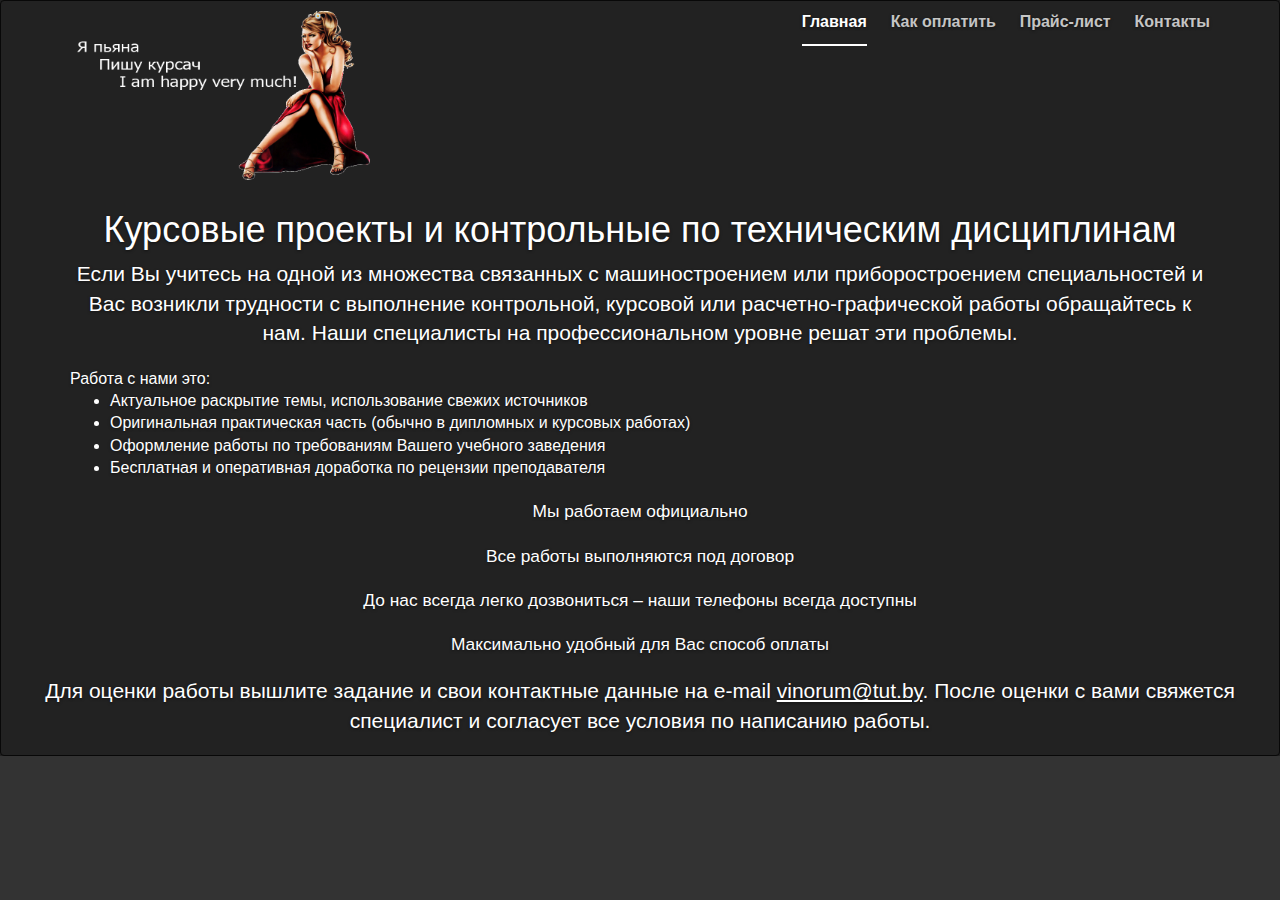
<file: index.html>
<!DOCTYPE html>
<html lang="en">
  <head>
    <meta charset="utf-8">
    <meta http-equiv="X-UA-Compatible" content="IE=edge">
    <meta name="viewport" content="width=device-width, initial-scale=1">
    <meta name="description" content="">
    <meta name="author" content="">
    <link rel="shortcut icon" href="../../assets/ico/favicon.ico">

    <title>kursa4</title>

    <!-- Bootstrap core CSS -->
    <link href="./css/bootstrap.min.css" rel="stylesheet">

    <!-- Custom styles for this template -->
    <link href="myStyle.css" rel="stylesheet">

    <!-- Just for debugging purposes. Don't actually copy this line! -->
    <!--[if lt IE 9]><script src="../../assets/js/ie8-responsive-file-warning.js"></script><![endif]-->

    <!-- HTML5 shim and Respond.js IE8 support of HTML5 elements and media queries -->
    <!--[if lt IE 9]>
      <script src="https://oss.maxcdn.com/libs/html5shiv/3.7.0/html5shiv.js"></script>
      <script src="https://oss.maxcdn.com/libs/respond.js/1.4.2/respond.min.js"></script>
    <![endif]-->
  </head>

  <body>
  <div class="navbar navbar-inverse" role="navigation">
    <div class="container">
      <h3 class="masthead-brand"><a href="index.html"><img src="images/logo.png" class="logo" alg="Курсовые проекты"/></a></h3>
      <ul class="nav masthead-nav">
        <li class="active"><a href="index.html">Главная</a></li>
        <li><a href="oplata.html">Как оплатить</a></li>
        <li><a href="price.html">Прайс-лист</a></li>
        <li><a href="contacts.html">Контакты</a></li>
      </ul>
    </div>
    <div class="container">
      <h1>Курсовые проекты и контрольные по техническим дисциплинам</h1>
      <p class="lead">Если Вы учитесь на одной из множества связанных с машиностроением или приборостроением специальностей и Вас возникли трудности с выполнение контрольной, курсовой или расчетно-графической работы обращайтесь к нам.
    Наши специалисты на профессиональном уровне решат эти проблемы.
</p>
      <div class="lead" style="text-align: left; font-size:12pt;">Работа с нами это:
        <ul>
          <li>Актуальное раскрытие темы, использование свежих источников</li>
          <li>Оригинальная практическая часть (обычно в дипломных и курсовых работах)</li>
          <li>Оформление работы по требованиям Вашего учебного заведения</li>
          <li>Бесплатная и оперативная доработка по рецензии преподавателя</li>
        </ul>
      </div>
    </div>
    <p style="font-size:13pt;" class="lead">Мы работаем официально</p>
    <p style="font-size:13pt;" class="lead">Все работы выполняются под договор</p>
    <p style="font-size:13pt;" class="lead">До нас всегда легко дозвониться – наши телефоны всегда доступны</p>
    <p style="font-size:13pt;" class="lead">Максимально удобный для Вас способ оплаты</p>
    <p class="lead">Для оценки работы вышлите задание и свои контактные данные на e-mail <u>vinorum@tut.by</u>. После оценки с вами свяжется специалист и согласует все условия по написанию работы.</p>
  </div>

    <!-- Bootstrap core JavaScript
    ================================================== -->
    <!-- Placed at the end of the document so the pages load faster -->
    <script src="https://ajax.googleapis.com/ajax/libs/jquery/1.11.0/jquery.min.js"></script>
    <script src="js/bootstrap.min.js"></script>
  </body>
</html>
</file>
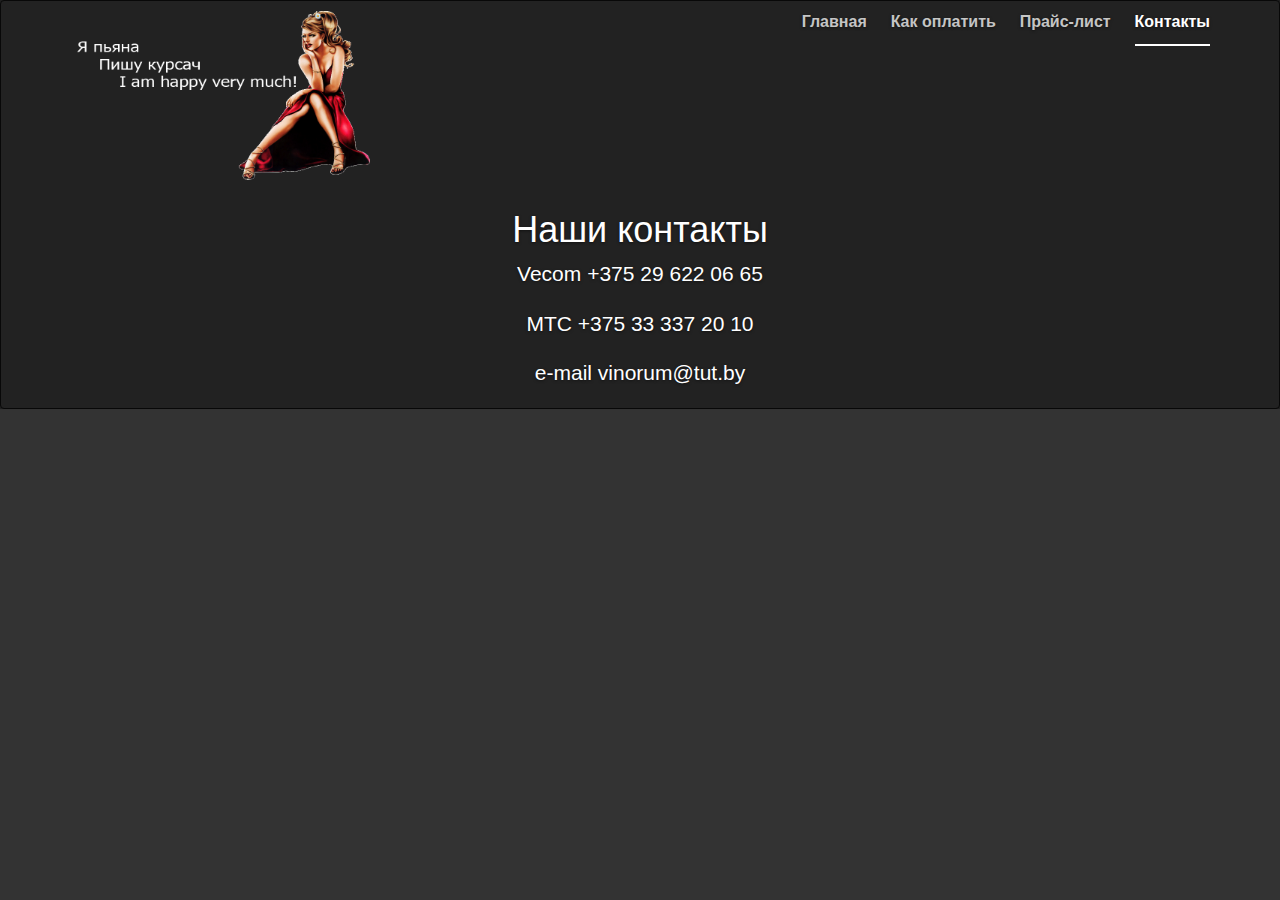
<file: contacts.html>
<!DOCTYPE html>
<html lang="en">
  <head>
    <meta charset="utf-8">
    <meta http-equiv="X-UA-Compatible" content="IE=edge">
    <meta name="viewport" content="width=device-width, initial-scale=1">
    <meta name="description" content="">
    <meta name="author" content="">
    <link rel="shortcut icon" href="../../assets/ico/favicon.ico">

    <title>kursa4</title>

    <!-- Bootstrap core CSS -->
    <link href="./css/bootstrap.min.css" rel="stylesheet">

    <!-- Custom styles for this template -->
    <link href="myStyle.css" rel="stylesheet">

    <!-- Just for debugging purposes. Don't actually copy this line! -->
    <!--[if lt IE 9]><script src="../../assets/js/ie8-responsive-file-warning.js"></script><![endif]-->

    <!-- HTML5 shim and Respond.js IE8 support of HTML5 elements and media queries -->
    <!--[if lt IE 9]>
      <script src="https://oss.maxcdn.com/libs/html5shiv/3.7.0/html5shiv.js"></script>
      <script src="https://oss.maxcdn.com/libs/respond.js/1.4.2/respond.min.js"></script>
    <![endif]-->
  </head>

  <body>

  <div class="navbar navbar-inverse" role="navigation">
    <div class="container">
      <h3 class="masthead-brand"><a href="index.html"><img src="images/logo.png" class="logo" alg="Курсовые проекты"/></a></h3>
      <ul class="nav masthead-nav">
        <li><a href="index.html">Главная</a></li>
        <li><a href="oplata.html">Как оплатить</a></li>
        <li><a href="price.html">Прайс-лист</a></li>
        <li class="active"><a href="contacts.html">Контакты</a></li>
      </ul>
    </div>
    <div class="container">
      <h1>Наши контакты</h1>
      <p class="lead">Vecom +375 29 622 06 65</p>
      <p class="lead">МТС +375 33 337 20 10</p>
      <p class="lead">e-mail vinorum@tut.by</p>
      

    <!-- Bootstrap core JavaScript
    ================================================== -->
    <!-- Placed at the end of the document so the pages load faster -->
    <script src="https://ajax.googleapis.com/ajax/libs/jquery/1.11.0/jquery.min.js"></script>
    <script src="js/bootstrap.min.js"></script>
  </body>
</html>
</file>
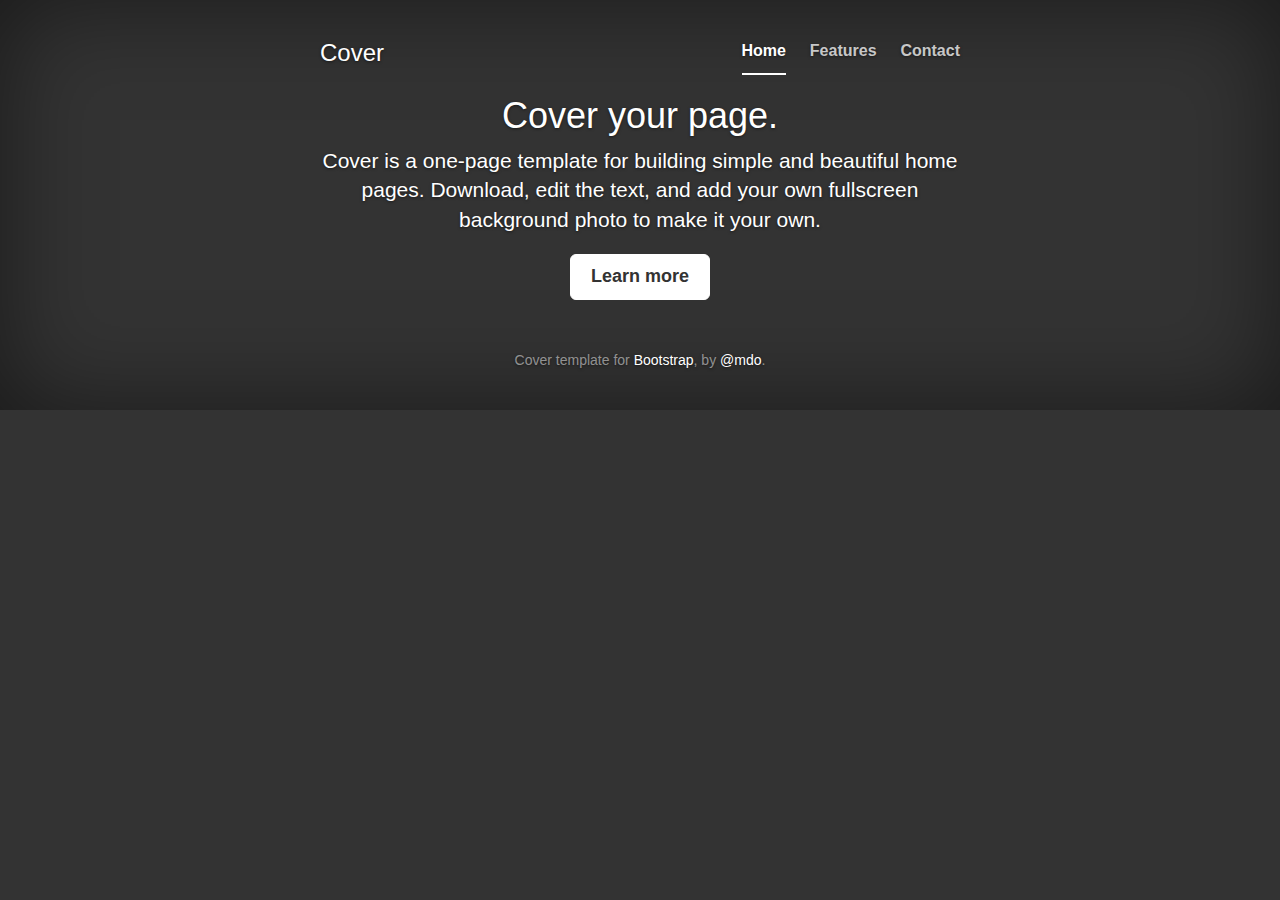
<file: index.html.html>
<!DOCTYPE html>
<html lang="en">
  <head>
    <meta charset="utf-8">
    <meta http-equiv="X-UA-Compatible" content="IE=edge">
    <meta name="viewport" content="width=device-width, initial-scale=1">
    <meta name="description" content="">
    <meta name="author" content="">
    <link rel="shortcut icon" href="../../assets/ico/favicon.ico">

    <title>Cover Template for Bootstrap</title>

    <!-- Bootstrap core CSS -->
    <link href="./css/bootstrap.min.css" rel="stylesheet">

    <!-- Custom styles for this template -->
    <link href="myStyle.css" rel="stylesheet">

    <!-- Just for debugging purposes. Don't actually copy this line! -->
    <!--[if lt IE 9]><script src="../../assets/js/ie8-responsive-file-warning.js"></script><![endif]-->

    <!-- HTML5 shim and Respond.js IE8 support of HTML5 elements and media queries -->
    <!--[if lt IE 9]>
      <script src="https://oss.maxcdn.com/libs/html5shiv/3.7.0/html5shiv.js"></script>
      <script src="https://oss.maxcdn.com/libs/respond.js/1.4.2/respond.min.js"></script>
    <![endif]-->
  </head>

  <body>

    <div class="site-wrapper">

      <div class="site-wrapper-inner">

        <div class="cover-container">

          <div class="masthead clearfix">
            <div class="inner">
              <h3 class="masthead-brand">Cover</h3>
              <ul class="nav masthead-nav">
                <li class="active"><a href="#">Home</a></li>
                <li><a href="#">Features</a></li>
                <li><a href="#">Contact</a></li>
              </ul>
            </div>
          </div>

          <div class="inner cover">
            <h1 class="cover-heading">Cover your page.</h1>
            <p class="lead">Cover is a one-page template for building simple and beautiful home pages. Download, edit the text, and add your own fullscreen background photo to make it your own.</p>
            <p class="lead">
              <a href="#" class="btn btn-lg btn-default">Learn more</a>
            </p>
          </div>

          <div class="mastfoot">
            <div class="inner">
              <p>Cover template for <a href="http://getbootstrap.com">Bootstrap</a>, by <a href="https://twitter.com/mdo">@mdo</a>.</p>
            </div>
          </div>

        </div>

      </div>

    </div>

    <!-- Bootstrap core JavaScript
    ================================================== -->
    <!-- Placed at the end of the document so the pages load faster -->
    <script src="https://ajax.googleapis.com/ajax/libs/jquery/1.11.0/jquery.min.js"></script>
    <script src="js/bootstrap.min.js"></script>
  </body>
</html>
</file>
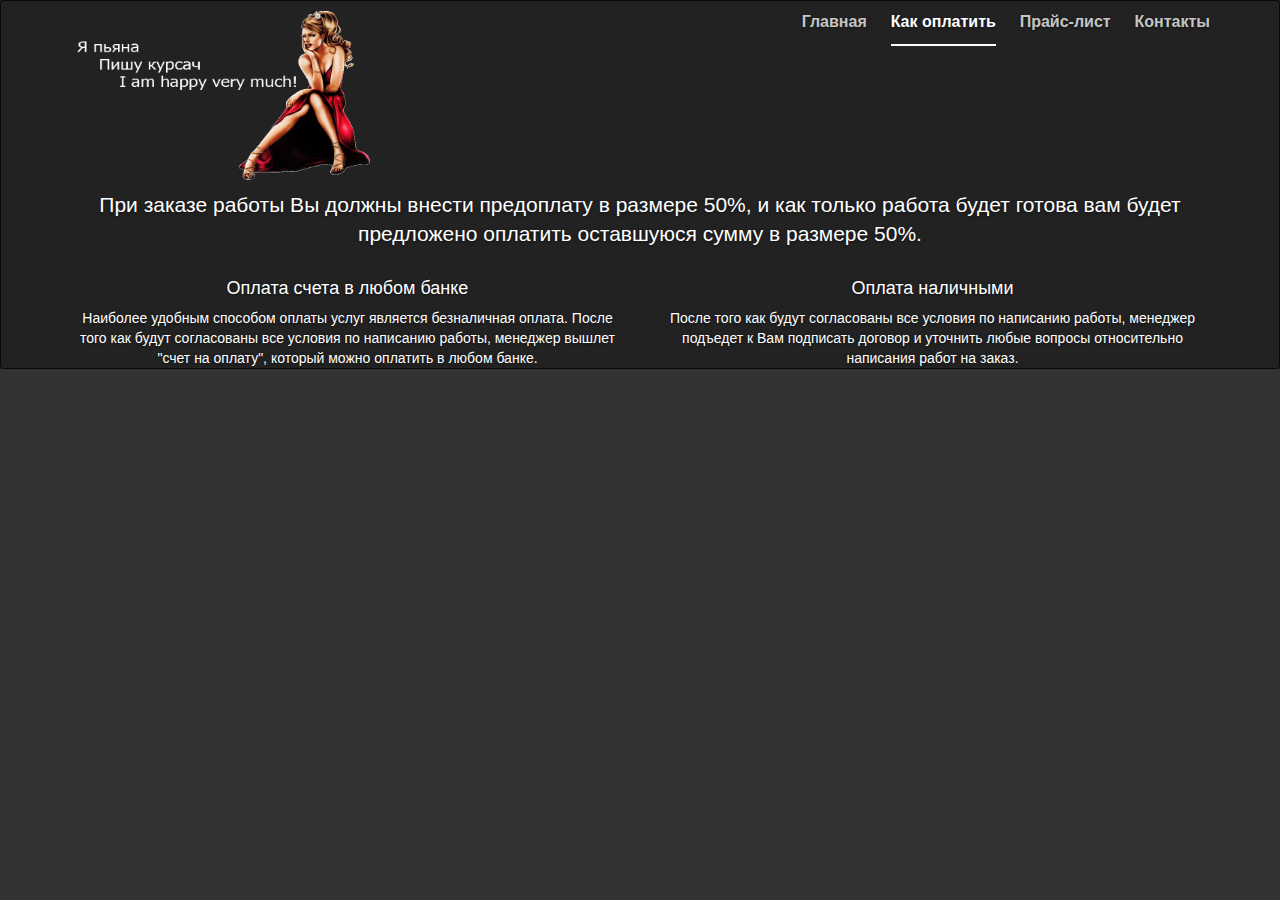
<file: oplata.html>
<!DOCTYPE html>
<html lang="en">

<head>
  <meta charset="utf-8">
  <meta http-equiv="X-UA-Compatible" content="IE=edge">
  <meta name="viewport" content="width=device-width, initial-scale=1">
  <meta name="description" content="">
  <meta name="author" content="">
  <link rel="shortcut icon" href="../../assets/ico/favicon.ico">

  <title>kursa4</title>

  <!-- Bootstrap core CSS -->
  <link href="./css/bootstrap.min.css" rel="stylesheet">

  <!-- Custom styles for this template -->
  <link href="myStyle.css" rel="stylesheet">

  <!-- Just for debugging purposes. Don't actually copy this line! -->
  <!--[if lt IE 9]><script src="../../assets/js/ie8-responsive-file-warning.js"></script><![endif]-->

  <!-- HTML5 shim and Respond.js IE8 support of HTML5 elements and media queries -->
  <!--[if lt IE 9]>
      <script src="https://oss.maxcdn.com/libs/html5shiv/3.7.0/html5shiv.js"></script>
      <script src="https://oss.maxcdn.com/libs/respond.js/1.4.2/respond.min.js"></script>
    <![endif]-->
</head>

<body>

  <div class="navbar navbar-inverse" role="navigation">
    <div class="container">
      <h3 class="masthead-brand"><a href="index.html"><img src="images/logo.png" class="logo" alg="Курсовые проекты"/></a></h3>
      <ul class="nav masthead-nav">
        <li><a href="index.html">Главная</a></li>
        <li class="active"><a href="oplata.html">Как оплатить</a></li>
        <li><a href="price.html">Прайс-лист</a></li>
        <li><a href="contacts.html">Контакты</a></li>
      </ul>
    </div>
    <div class="container">
      <p class="lead">При заказе работы Вы должны внести предоплату в размере 50%, и как только работа будет готова вам будет предложено
        оплатить оставшуюся сумму в размере 50%.</p>
      <div class="row">
        <div class="col-sm-6">
          <h4>Оплата счета в любом банке</h4>Наиболее удобным способом оплаты услуг является безналичная оплата. После того как будут согласованы все условия
          по написанию работы, менеджер вышлет "счет на оплату", который можно оплатить в любом банке.
        </div>
        <div class="col-sm-6">
          <h4>Оплата наличными</h4>После того как будут согласованы все условия по написанию работы, менеджер подъедет к Вам подписать договор и уточнить
          любые вопросы относительно написания работ на заказ.
        </div>
      </div>
    </div>
  </div>


  <!-- Bootstrap core JavaScript
    ================================================== -->
  <!-- Placed at the end of the document so the pages load faster -->
  <script src="https://ajax.googleapis.com/ajax/libs/jquery/1.11.0/jquery.min.js"></script>
  <script src="js/bootstrap.min.js"></script>
</body>

</html>
</file>
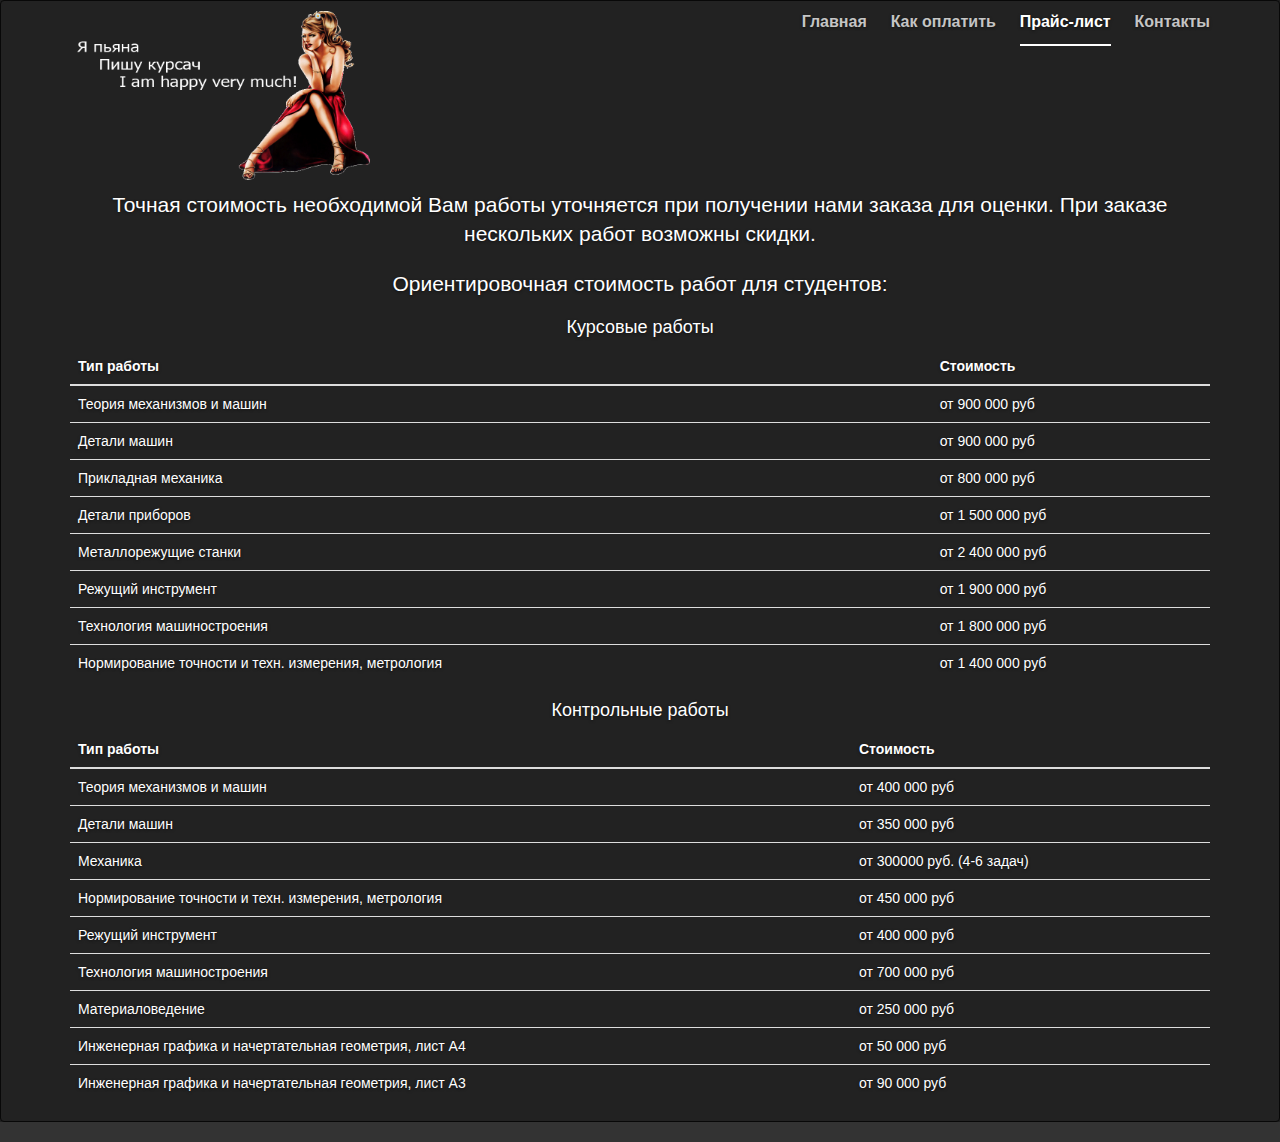
<file: price.html>
<!DOCTYPE html>
<html lang="en">

<head>
  <meta charset="utf-8">
  <meta http-equiv="X-UA-Compatible" content="IE=edge">
  <meta name="viewport" content="width=device-width, initial-scale=1">
  <meta name="description" content="">
  <meta name="author" content="">
  <link rel="shortcut icon" href="../../assets/ico/favicon.ico">

  <title>kursa4</title>

  <!-- Bootstrap core CSS -->
  <link href="./css/bootstrap.min.css" rel="stylesheet">

  <!-- Custom styles for this template -->
  <link href="myStyle.css" rel="stylesheet">

  <!-- Just for debugging purposes. Don't actually copy this line! -->
  <!--[if lt IE 9]><script src="../../assets/js/ie8-responsive-file-warning.js"></script><![endif]-->

  <!-- HTML5 shim and Respond.js IE8 support of HTML5 elements and media queries -->
  <!--[if lt IE 9]>
      <script src="https://oss.maxcdn.com/libs/html5shiv/3.7.0/html5shiv.js"></script>
      <script src="https://oss.maxcdn.com/libs/respond.js/1.4.2/respond.min.js"></script>
    <![endif]-->
</head>

<body>
  <div class="navbar navbar-inverse" role="navigation">
    <div class="container">
      <h3 class="masthead-brand"><a href="index.html"><img src="images/logo.png" class="logo" alg="Курсовые проекты"/></a></h3>
      <ul class="nav masthead-nav">
        <li><a href="index.html">Главная</a></li>
        <li><a href="oplata.html">Как оплатить</a></li>
        <li class="active"><a href="price.html">Прайс-лист</a></li>
        <li><a href="contacts.html">Контакты</a></li>
      </ul>
    </div>
    <div class="container">
      <p class="lead">Точная стоимость необходимой Вам работы уточняется при получении нами заказа для оценки. При заказе нескольких работ
        возможны скидки.</p>
      <p class="lead">Ориентировочная стоимость работ для студентов:</p>
      <div>
        <h4>Курсовые работы</h4>
        <table class="table">
          <thead>
            <tr>
              <th>Тип работы</th>
              <th>Стоимость</th>
            </tr>
          </thead>
          <tbody>
            <tr>
              <td>Теория механизмов и машин</td>
              <td>от 900 000 руб</td>
            </tr>
            <tr>
              <td>Детали машин</td>
              <td>от 900 000 руб</td>
            </tr>
            <tr>
              <td>Прикладная механика</td>
              <td>от 800 000 руб</td>
            </tr>
            <tr>
              <td>Детали приборов</td>
              <td>от 1 500 000 руб</td>
            </tr>
            <tr>
              <td>Металлорежущие станки</td>
              <td>от 2 400 000 руб</td>
            </tr>
            <tr>
              <td>Режущий инструмент</td>
              <td>от 1 900 000 руб</td>
            </tr>
            <tr>
              <td>Технология машиностроения</td>
              <td>от 1 800 000 руб</td>
            </tr>
            <tr>
              <td>Нормирование точности и техн. измерения, метрология</td>
              <td>от 1 400 000 руб</td>
            </tr>
          </tbody>
        </table>
      </div>
      <div>
        <h4>Контрольные работы</h4>
        <table class="table">
          <thead>
            <tr>
              <th>Тип работы</th>
              <th>Стоимость</th>
            </tr>
          </thead>
          <tbody>
            <tr>
              <td>Теория механизмов и машин</td>
              <td>от 400 000 руб</td>
            </tr>
            <tr>
              <td>Детали машин</td>
              <td>от 350 000 руб</td>
            </tr>
            <tr>
              <td>Механика</td>
              <td>от 300000 руб. (4-6 задач)</td>
            </tr>
            <tr>
              <td>Нормирование точности и техн. измерения, метрология</td>
              <td>от 450 000 руб</td>
            </tr>
            <tr>
              <td>Режущий инструмент</td>
              <td>от 400 000 руб</td>
            </tr>
            <tr>
              <td>Технология машиностроения</td>
              <td>от 700 000 руб</td>
            </tr>
            <tr>
              <td>Материаловедение</td>
              <td>от 250 000 руб</td>
            </tr>
            <tr>
              <td>Инженерная графика и начертательная геометрия, лист А4</td>
              <td>от 50 000 руб</td>
            </tr>
            <tr>
              <td>Инженерная графика и начертательная геометрия, лист А3</td>
              <td>от 90 000 руб</td>
            </tr>
          </tbody>
        </table>
      </div>
    </div>
  </div>

  <!-- Bootstrap core JavaScript
    ================================================== -->
  <!-- Placed at the end of the document so the pages load faster -->
  <script src="https://ajax.googleapis.com/ajax/libs/jquery/1.11.0/jquery.min.js"></script>
  <script src="js/bootstrap.min.js"></script>
</body>

</html>
</file>
<file: myStyle.css>
.logo{
    width: 300px;
}
.table{
    text-align: left;
}

a, a:focus, a:hover {
    color: #fff;
}
.btn-default, .btn-default:hover, .btn-default:focus {
    background-color: #fff;
    border: 1px solid #fff;
    color: #333;
    text-shadow: none;
}
html, body {
    background-color: #333;
}
body {
    box-shadow: 0 0 100px rgba(0, 0, 0, 0.5) inset;
    color: #fff;
    text-align: center;
    text-shadow: 0 1px 3px rgba(0, 0, 0, 0.5);
}
.site-wrapper {
    display: table;
    height: 100%;
    min-height: 100%;
    width: 100%;
}
.site-wrapper-inner {
    display: table-cell;
    vertical-align: top;
}
.cover-container {
    margin-left: auto;
    margin-right: auto;
}
.container{
    min-height: 100%;
}
.inner {
    padding: 30px;
}
.masthead-brand {
    margin-bottom: 10px;
    margin-top: 10px;
}
.masthead-nav > li {
    display: inline-block;
}
.masthead-nav > li + li {
    margin-left: 20px;
}
.masthead-nav > li > a {
    border-bottom: 2px solid transparent;
    color: rgba(255, 255, 255, 0.75);
    font-size: 16px;
    font-weight: bold;
    padding-left: 0;
    padding-right: 0;
}
.masthead-nav > li > a:hover, .masthead-nav > li > a:focus {
    background-color: transparent;
    border-bottom-color: rgba(255, 255, 255, 0.25);
}
.masthead-nav > .active > a, .masthead-nav > .active > a:hover, .masthead-nav > .active > a:focus {
    border-bottom-color: #fff;
    color: #fff;
}
@media (min-width: 768px) {
.masthead-brand {
    float: left;
}
.masthead-nav {
    float: right;
}
}
.cover {
    padding: 0 20px;
}
.cover .btn-lg {
    font-weight: bold;
    padding: 10px 20px;
}
.mastfoot {
    color: rgba(255, 255, 255, 0.5);
}
@media (min-width: 768px) {
.masthead {
    top: 0;
}
.mastfoot {
    bottom: 0;
}
.site-wrapper-inner {
    vertical-align: middle;
}
.masthead, .mastfoot, .cover-container {
    width: 100%;
}
}
@media (min-width: 992px) {
.masthead, .mastfoot, .cover-container {
    width: 700px;
}
}
</file>
